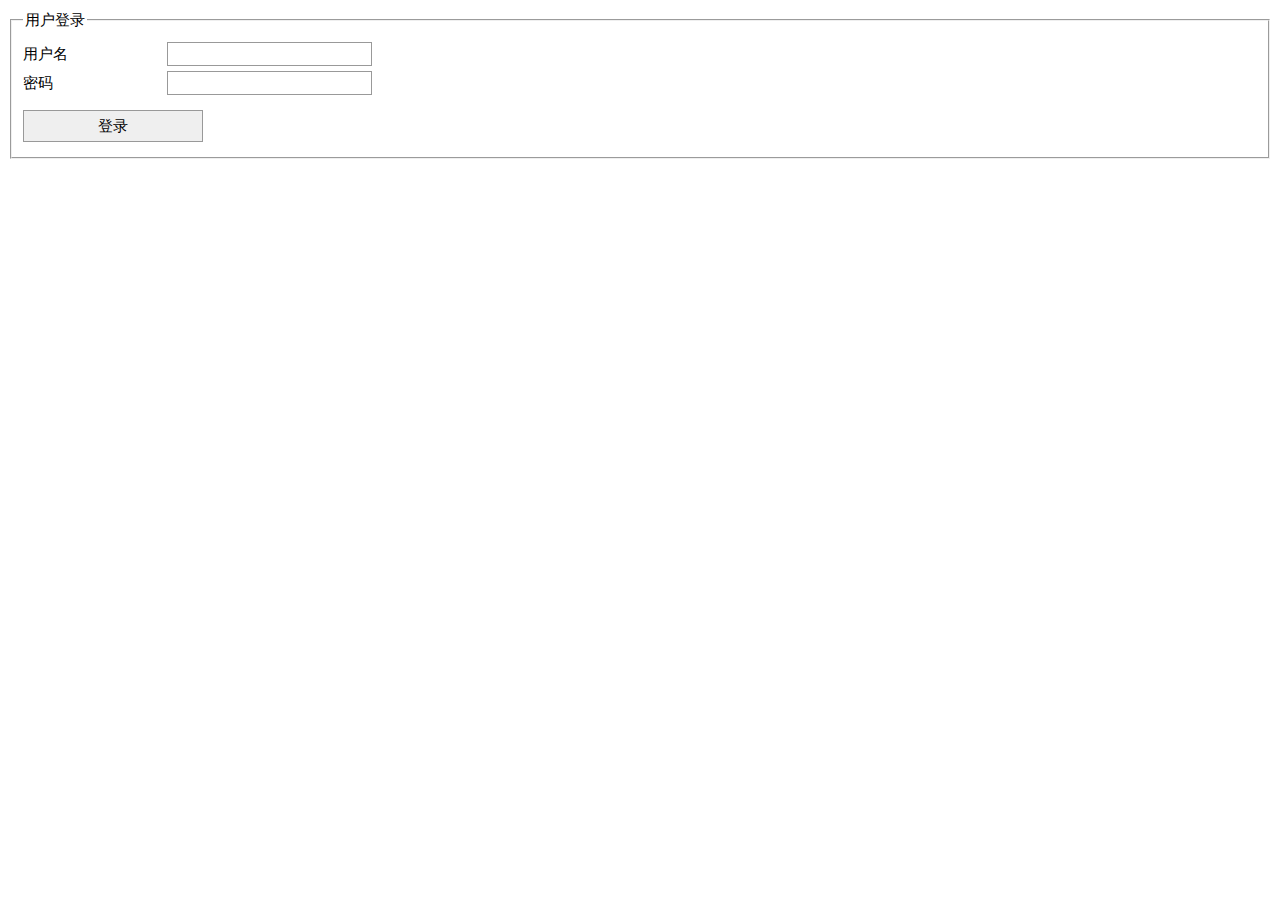
<file: WebRoot/index.html>
<!DOCTYPE html>
<html>
<head lang="en">
    <meta charset="UTF-8">
    <title>主页</title>
    <link rel="stylesheet" href="css/style.css"/>
</head>
<body>
<form id="demoForm">
    <fieldset>
        <legend>用户登录</legend>
        <p id="info"></p>

        <p>
            <label for="username">用户名</label>
            <input type="text" id="username" name="username"/>
        </p>

        <p>
            <label for="password">密码</label>
            <input type="password" id="password" name="password"/>
        </p>

        <p>
            <input type="submit" value="登录"/>
        </p>
    </fieldset>
</form>

<script src="vendor/jquery-1.10.0.js"></script>
<script src="vendor/jquery-form.js"></script>
<script src="vendor/jquery.validate-1.13.1.js"></script>
<script>
    var validator1;
    $(document).ready(function () {
        validator1 = $("#demoForm").validate({
            debug: true,
            rules: {
                username: {
                    required: true,
                    minlength: 2,
                    maxlength: 10
                },
                password: {
                    required: true,
                    minlength: 2,
                    maxlength: 16
                }
            },
            messages: {
                username: {
                    required: '请输入用户名',
                    minlength: '用户名不能小于2个字符',
                    maxlength: '用户名不能超过10个字符',
                    remote: '用户名不存在'
                },
                password: {
                    required: '请输入密码',
                    minlength: '密码不能小于2个字符',
                    maxlength: '密码不能超过16个字符'
                }

            },

            highlight: function(element, errorClass, validClass) {
                $(element).addClass(errorClass).removeClass(validClass);
                $(element).fadeOut().fadeIn();
            },
            unhighlight: function(element, errorClass, validClass) {
                $(element).removeClass(errorClass).addClass(validClass);
            },
            submitHandler: function (form) {
                //window.location.href='http://pc-20140117ubxx:8080/ReadBookSystemByServlet/user/login?'+$(form).serialize()
                $(form).ajaxSubmit({
        type:"post",
        url:"http://pc-20140117ubxx:8080/ReadBookSystemByServlet/user/login?"+$(form).serialize(),
        //beforeSubmit: showRequest,
        success:showResponse
      });
            }
        });

        $("#check").click(function () {
            console.log($("#demoForm").valid() ? "填写正确" : "填写不正确");
        });
        
        function showResponse(responseText,statusText) {
  if(statusText=='success'){
    <!--$("#result").html(responseText);-->
    console.log(responseText);
    var obj = JSON.parse(responseText);
    if(obj.result=="true"){
     window.location.href="http://pc-20140117ubxx:8080/ReadBookSystemByServlet/bookinfo.html";
    }else{
    console.log(obj.Msg);
     alert(obj.msg);
    }
  }else{
  	alert('网络连接错误！');
  }
}
        
    });
</script>

</body>
</html>
</file>
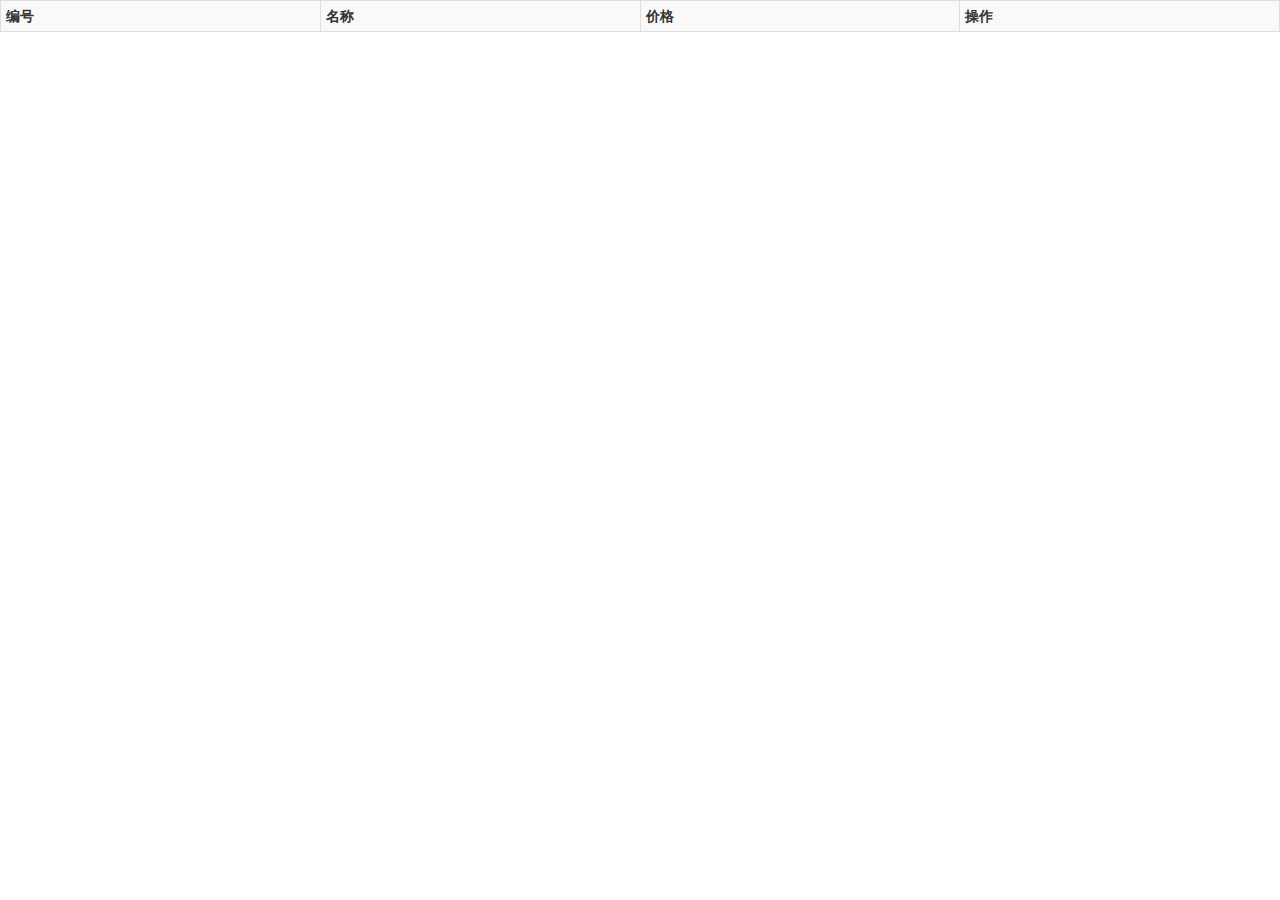
<file: WebRoot/bookinfo.html>
<!DOCTYPE html>
<html>
<head lang="en">
    <meta charset="UTF-8">
    <title></title>
    <link rel="stylesheet" href="css/bootstrap.min.css"/>
</head>
<body>

<table class="table table-striped table-bordered table-condensed">  
<tr><th>编号</th><th>名称</th><th>价格</th><th>操作</th></tr>  
</table> 

<script src="vendor/jquery-1.10.0.js"></script>
<script src="vendor/jquery-form.js"></script>
<script src="vendor/jquery.validate-1.13.1.js"></script>
<script>
    window.onload=function(){
  $.get("http://pc-20140117ubxx:8080/ReadBookSystemByServlet/book/allInfo",function(data,status){
    showResponse(data,status);
  });
}
	 function showResponse(responseText,statusText) {
	  if(statusText=='success'){
	    var obj = JSON.parse(responseText);
	    if(obj.result=="true"){
	    var item;
	     $.each(obj.entities,function(i,result){  
                        item = "<tr><td>"+result['num']+"</td><td>"+result['name']+"</td><td>"+result['price']+"</td><td>查看</td></tr>";  
                        $('.table').append(item);  
                    }); 
	    }else{
	     console.log(obj.msg);
	     alert(obj.msg);
	    }
	  }else{
	  	alert('网络连接错误！');
	  }
	  }
</script>

</body>
</html>
</file>
<file: WebRoot/css/style.css>
body {
    font-size: 15px;
    line-height: 1.6;
}

p {
    margin: 5px 0;
}

label {
    display: inline-block;
    min-width: 140px;
}

label.error {
    margin-left: 10px;
    color: red;
}

input, button {
    font-size: 15px;
    line-height: 20px;
    border: 1px solid #999;
    min-width: 180px;
}

input.error {
    border: 1px solid red;
}

input[type=submit], button {
    margin-top: 10px;
    font-size: 15px;
    padding: 5px 0;
}
</file>
